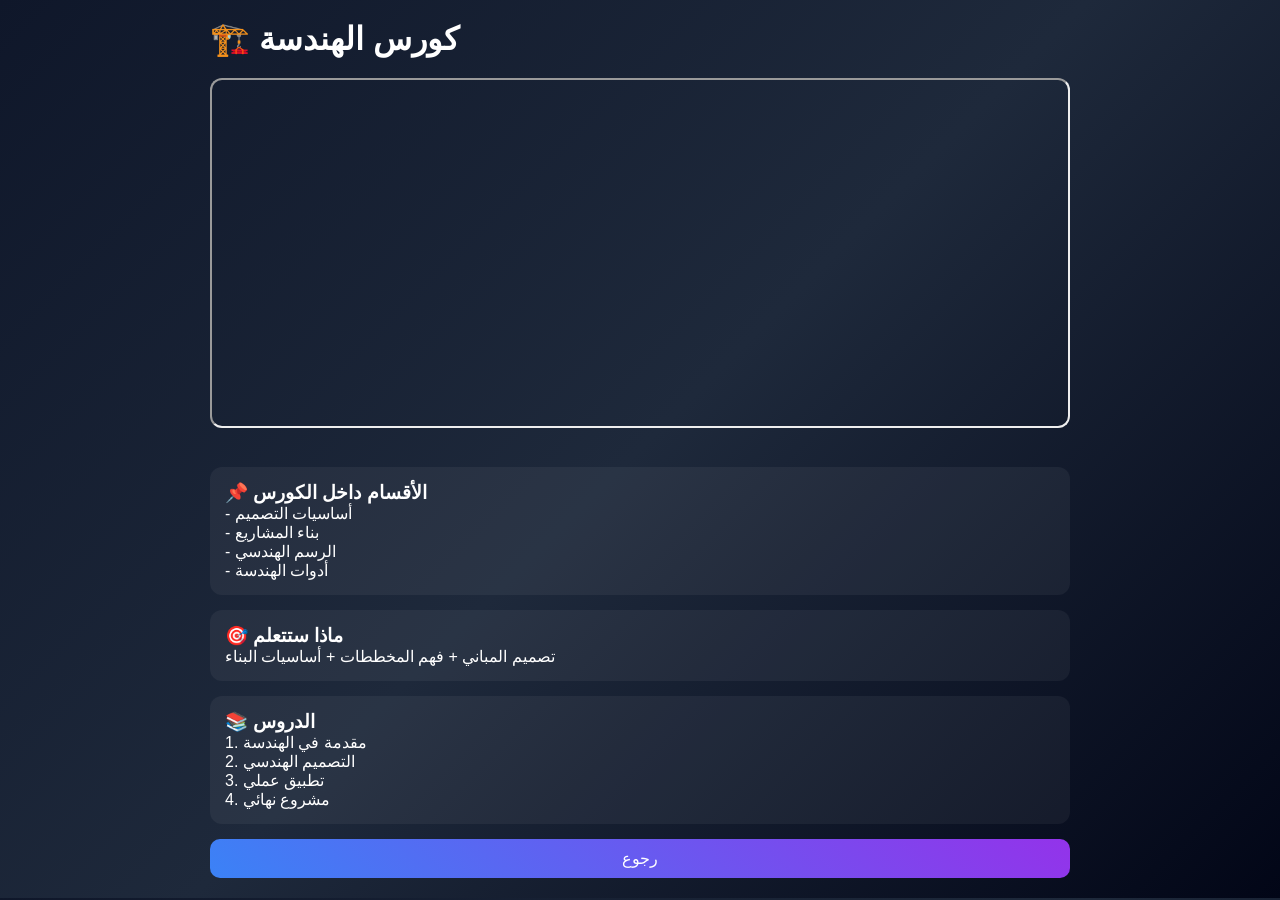
<file: course1.html>
<!DOCTYPE html>
<html lang="ar">
<head>
<meta charset="UTF-8">
<title>الهندسة</title>
<link rel="stylesheet" href="style.css">
</head>

<body>

<div class="container">

<h1>🏗️ كورس الهندسة</h1>

<iframe src="https://www.youtube.com/embed/1J22YPUvjIg"></iframe>

<div class="box">
<h3>📌 الأقسام داخل الكورس</h3>
<p>
- أساسيات التصميم<br>
- بناء المشاريع<br>
- الرسم الهندسي<br>
- أدوات الهندسة
</p>
</div>

<div class="box">
<h3>🎯 ماذا ستتعلم</h3>
<p>
تصميم المباني + فهم المخططات + أساسيات البناء
</p>
</div>

<div class="box">
<h3>📚 الدروس</h3>
<p>
1. مقدمة في الهندسة<br>
2. التصميم الهندسي<br>
3. تطبيق عملي<br>
4. مشروع نهائي
</p>
</div>

<a class="btn" href="index.html">رجوع</a>

</div>

</body>
</html>
</file>
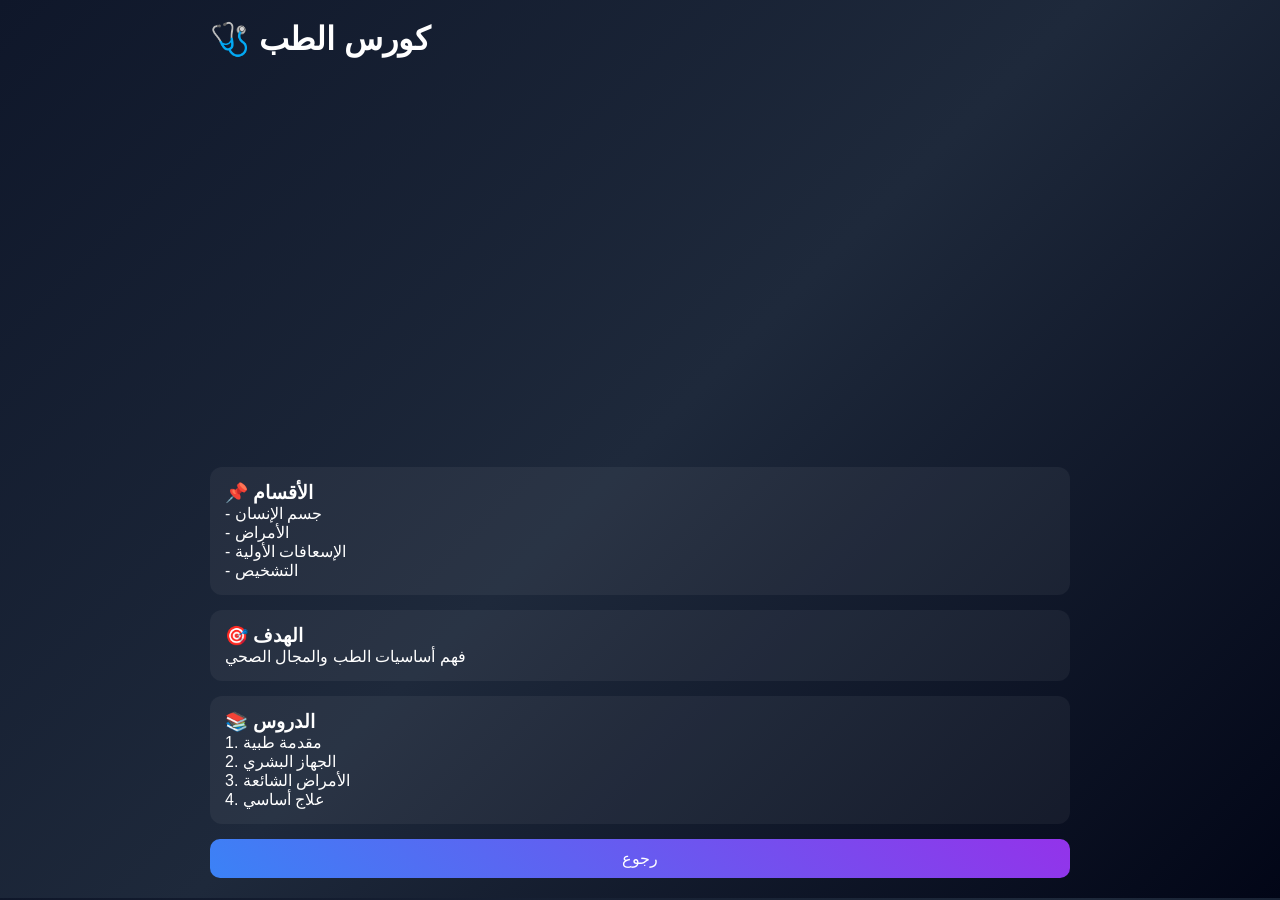
<file: course2.html>
<!DOCTYPE html>
<html lang="ar">
<head>
<meta charset="UTF-8">
<title>الطب</title>
<link rel="stylesheet" href="style.css">
</head>

<body>

<div class="container">

<h1>🩺 كورس الطب</h1>

<iframe 
width="100%" 
height="350" 
src="https://www.youtube.com/embed/VRGFnhOpQU0"
frameborder="0"
allowfullscreen>
</iframe>

<div class="box">
<h3>📌 الأقسام</h3>
<p>
- جسم الإنسان<br>
- الأمراض<br>
- الإسعافات الأولية<br>
- التشخيص
</p>
</div>

<div class="box">
<h3>🎯 الهدف</h3>
<p>فهم أساسيات الطب والمجال الصحي</p>
</div>

<div class="box">
<h3>📚 الدروس</h3>
<p>
1. مقدمة طبية<br>
2. الجهاز البشري<br>
3. الأمراض الشائعة<br>
4. علاج أساسي
</p>
</div>

<a class="btn" href="index.html">رجوع</a>

</div>

</body>
</html>
</file>
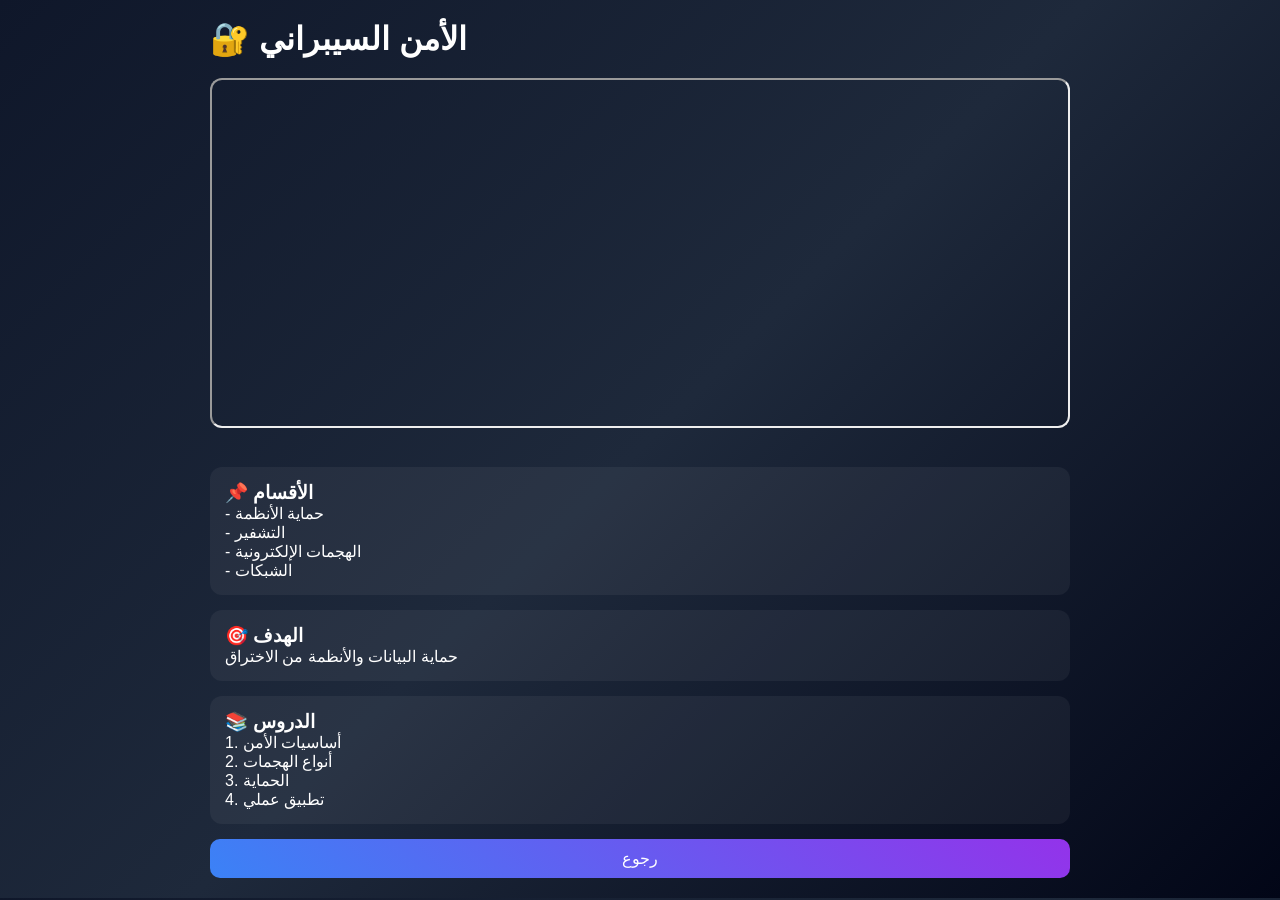
<file: course3.html>
<!DOCTYPE html>
<html lang="ar">
<head>
<meta charset="UTF-8">
<title>الأمن السيبراني</title>
<link rel="stylesheet" href="style.css">
</head>

<body>

<div class="container">

<h1>🔐 الأمن السيبراني</h1>

<iframe src="https://www.youtube.com/embed/reVuHrG5t7Q"></iframe>

<div class="box">
<h3>📌 الأقسام</h3>
<p>
- حماية الأنظمة<br>
- التشفير<br>
- الهجمات الإلكترونية<br>
- الشبكات
</p>
</div>

<div class="box">
<h3>🎯 الهدف</h3>
<p>حماية البيانات والأنظمة من الاختراق</p>
</div>

<div class="box">
<h3>📚 الدروس</h3>
<p>
1. أساسيات الأمن<br>
2. أنواع الهجمات<br>
3. الحماية<br>
4. تطبيق عملي
</p>
</div>

<a class="btn" href="index.html">رجوع</a>

</div>

</body>
</html>
</file>
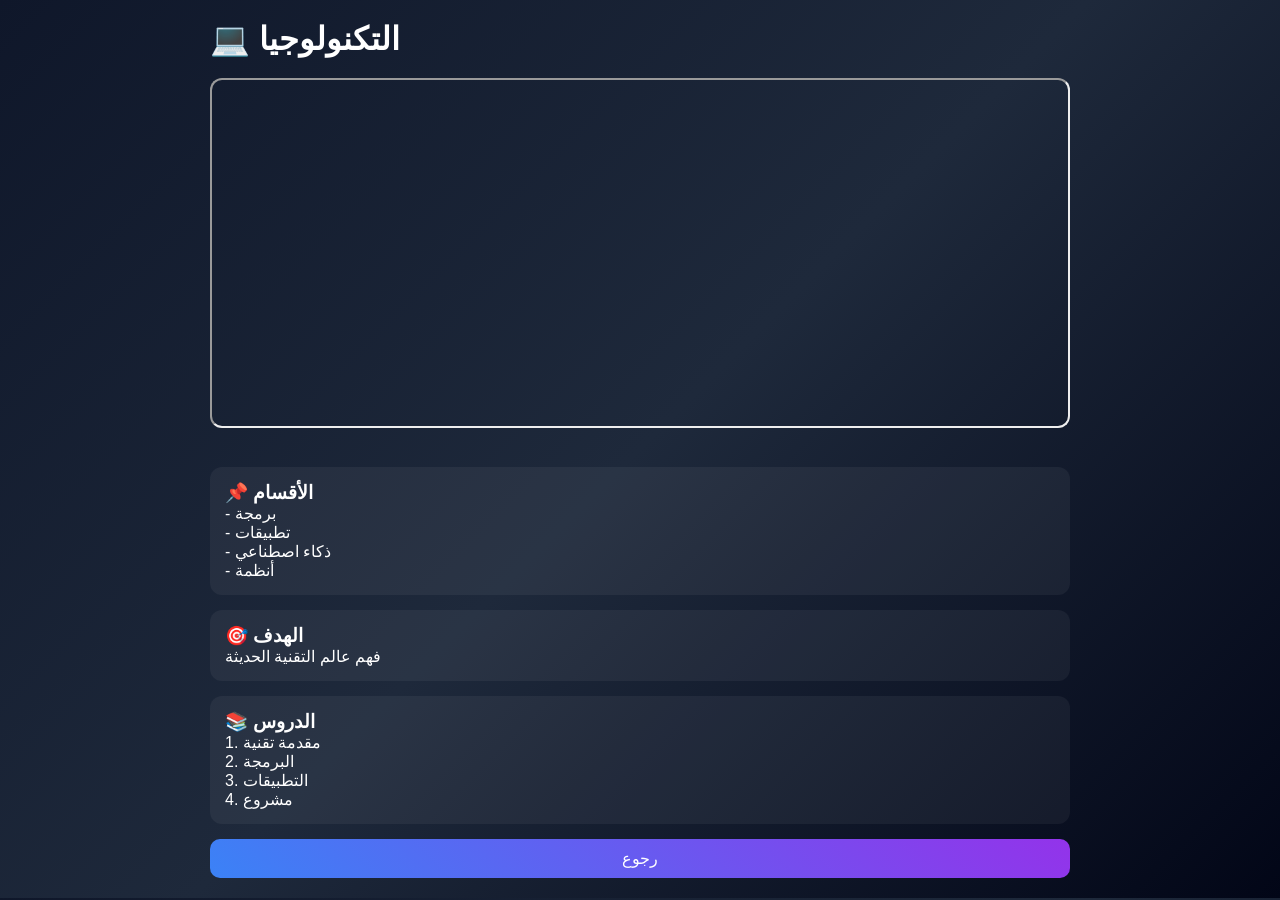
<file: course4.html>
<!DOCTYPE html>
<html lang="ar">
<head>
<meta charset="UTF-8">
<title>التكنولوجيا</title>
<link rel="stylesheet" href="style.css">
</head>

<body>

<div class="container">

<h1>💻 التكنولوجيا</h1>

<iframe src="https://www.youtube.com/embed/OgC3vQ1ZDbk"></iframe>

<div class="box">
<h3>📌 الأقسام</h3>
<p>
- برمجة<br>
- تطبيقات<br>
- ذكاء اصطناعي<br>
- أنظمة
</p>
</div>

<div class="box">
<h3>🎯 الهدف</h3>
<p>فهم عالم التقنية الحديثة</p>
</div>

<div class="box">
<h3>📚 الدروس</h3>
<p>
1. مقدمة تقنية<br>
2. البرمجة<br>
3. التطبيقات<br>
4. مشروع
</p>
</div>

<a class="btn" href="index.html">رجوع</a>

</div>

</body>
</html>
</file>
<file: style.css>
*{margin:0;padding:0;box-sizing:border-box}

body{
  font-family:Arial;
  background:linear-gradient(135deg,#0f172a,#1e293b,#020617);
  color:white;
}

/* هيدر */
header{
  padding:20px;
  text-align:center;
  background:rgba(0,0,0,0.6);
  backdrop-filter:blur(10px);
}

/* مقدمة */
.hero{
  text-align:center;
  padding:50px 20px;
  animation:fadeIn 1s;
}

/* شبكة */
.courses{
  display:grid;
  grid-template-columns:repeat(auto-fit,minmax(250px,1fr));
  gap:25px;
  padding:30px;
}

/* كرت */
.card{
  background:rgba(255,255,255,0.05);
  border-radius:15px;
  overflow:hidden;
  backdrop-filter:blur(10px);
  transition:0.4s;
}

.card:hover{
  transform:translateY(-10px) scale(1.03);
}

.card img{
  width:100%;
  height:160px;
  object-fit:cover;
}

.content{padding:15px}

.btn{
  display:block;
  margin-top:10px;
  padding:10px;
  background:linear-gradient(45deg,#3b82f6,#9333ea);
  text-align:center;
  border-radius:10px;
  color:white;
  text-decoration:none;
}

/* صفحة الكورس */
.container{
  max-width:900px;
  margin:auto;
  padding:20px;
  animation:fadeIn 1s;
}

iframe{
  width:100%;
  height:350px;
  border-radius:12px;
  margin:20px 0;
}

/* صناديق */
.box{
  background:rgba(255,255,255,0.05);
  padding:15px;
  margin:15px 0;
  border-radius:12px;
}

/* نجوم */
.stars{
  color:gold;
  font-size:20px;
  margin:10px 0;
}

/* تعليق */
.comment{
  background:#1e293b;
  padding:10px;
  border-radius:8px;
  margin-top:10px;
}

/* أنيميشن */
@keyframes fadeIn{
  from{opacity:0}
  to{opacity:1}
}
</file>
